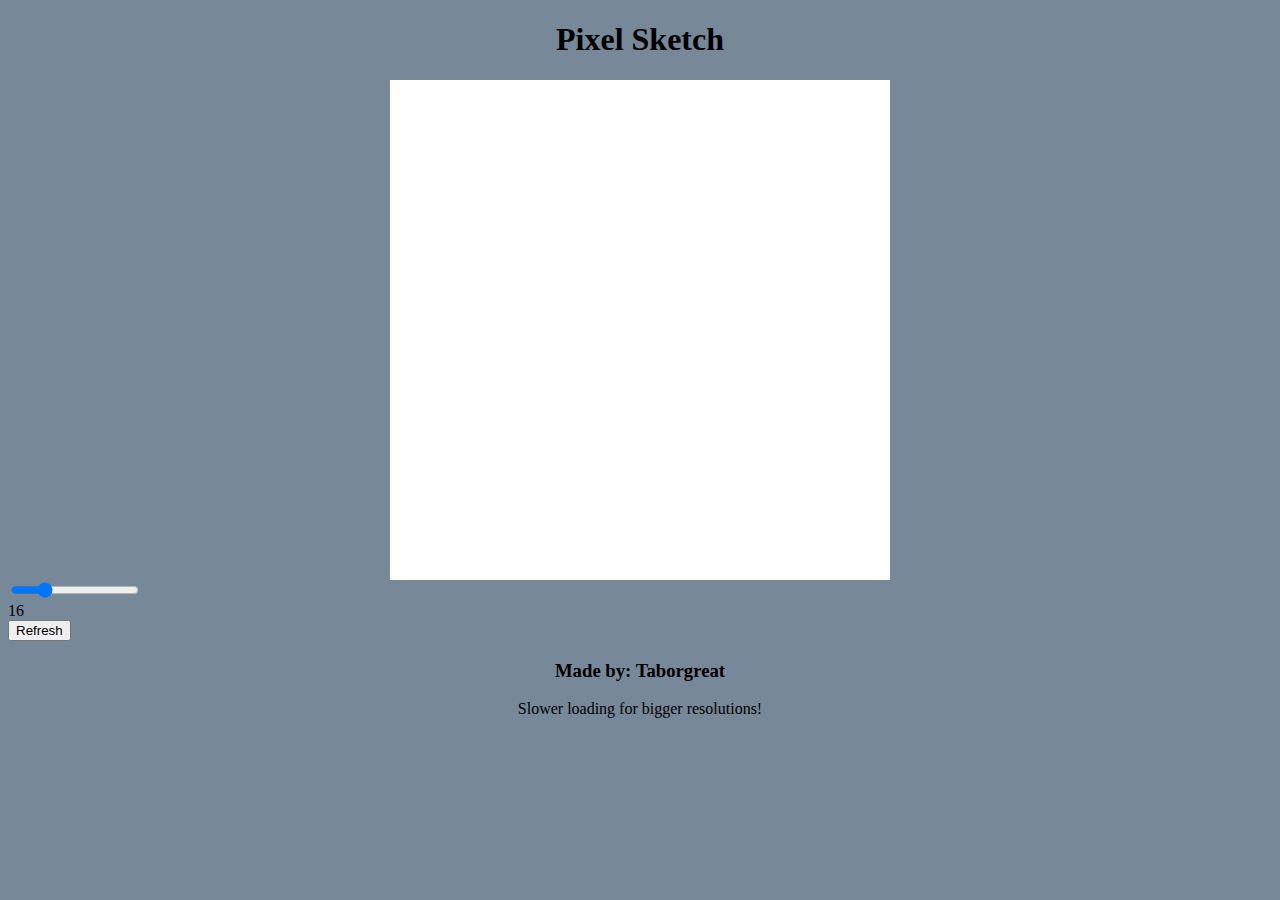
<file: index.html>
<!DOCTYPE html>
<html lang="en">
<head>
    <meta charset="UTF-8">
    <meta http-equiv="X-UA-Compatible" content="IE=edge">
    <meta name="viewport" content="width=device-width, initial-scale=1.0">
    <link href="styles.css" rel="stylesheet">
    <title>Pixel Sketch</title>
</head>
<body>

    <h1>Pixel Sketch</h1>


    <div id="canvas"></div>

    <input type="range" min="1" max="64" value="16" class="slider" id="sizeRange">

    <div id="output">16</div>

    <button id="refresh">Refresh</button>
  

    





    <script src="main.js"></script>



    <footer>
        <h3>Made by: Taborgreat</h3>
        <p>Slower loading for bigger resolutions!</p>
            
    </footer>
</body>
</html>
</file>
<file: styles.css>
body {
    background-color: lightslategray;
}

h1 {
    text-align: center;
}

#canvas {
    margin: auto;
    width: 500px;
    height: 500px;
    display: flex;
    flex-wrap: wrap;
    justify-content: center;
    background-color: white;
}





footer{
    text-align: center;
}
</file>
